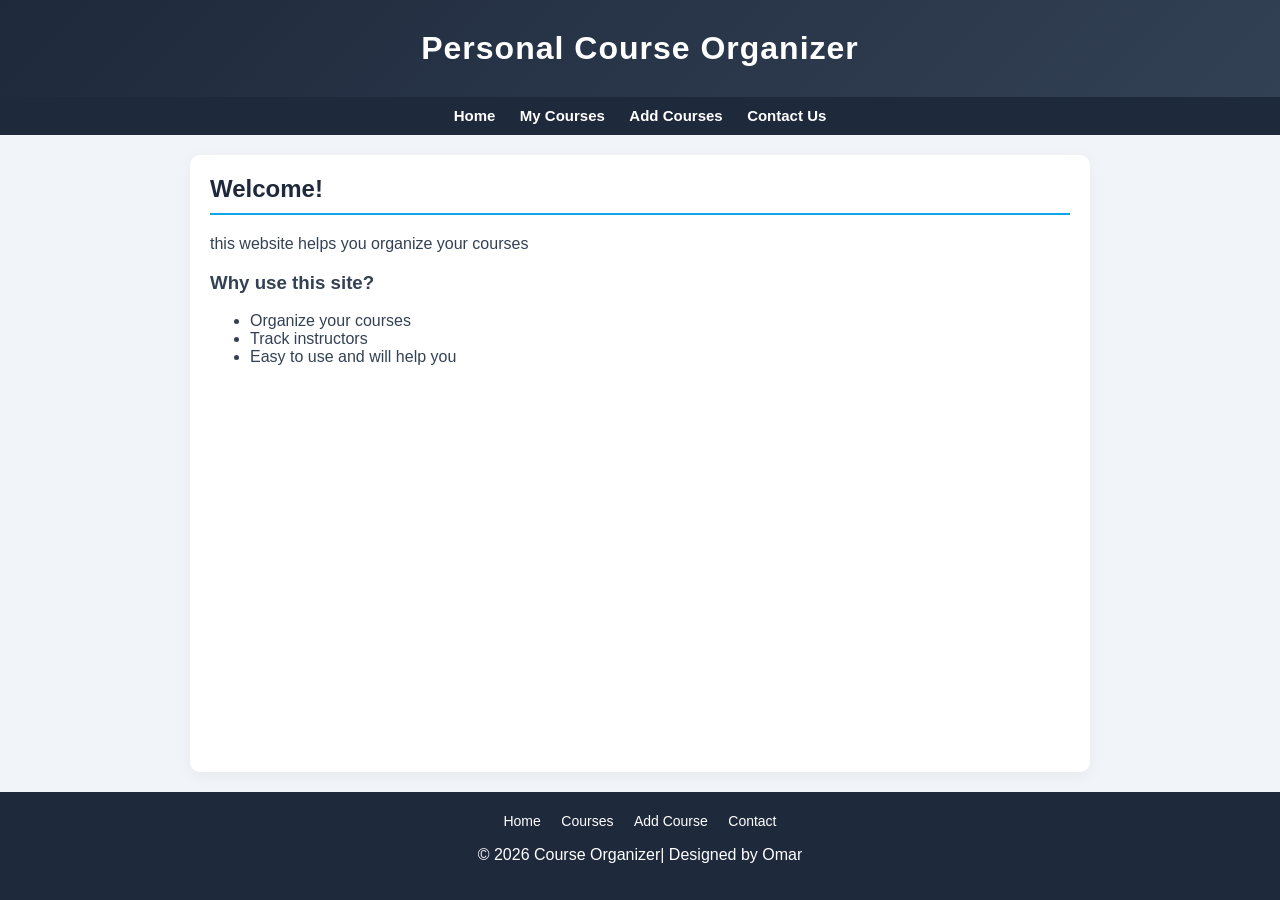
<file: index.html>
<!doctype html>
<html lang="en">
    <head>
        <meta charset="UTF-8">
        <link rel="stylesheet" href="style.css">
        <meta name="viewport" content="width=device-width, initial-scale=1.0">
        <title>home</title>
    </head>
    <body>
        <header>
            <h1>Personal Course Organizer</h1>
            </header>
            <nav>
                <a href="index.html">Home</a>
                <a href="my-courses.html">My Courses</a>
                <a href="add-courses.html">Add Courses</a>
                <a href="contact.html">Contact Us</a>

            </nav>
            
            <main>
                <section>
                    <h2>Welcome!</h2>
                    <p>this website helps you organize your courses</p>
                    <h3>Why use this site?</h3>
                    <ul>
                        <li>Organize your courses</li>
                        <li>Track instructors</li>
                        <li>Easy to use and will help you</li>
                    </ul>
                </section>
            </main>
            <footer>
    <div class="footer-links">
        <a href="index.html">Home</a>
        <a href="my-courses.html">Courses</a>
        <a href="add-courses.html">Add Course</a>
        <a href="contact.html">Contact</a>
    </div>

    <p>© 2026 Course Organizer| Designed by Omar</p>
</footer>
          
        

    </body>
</html>
</file>
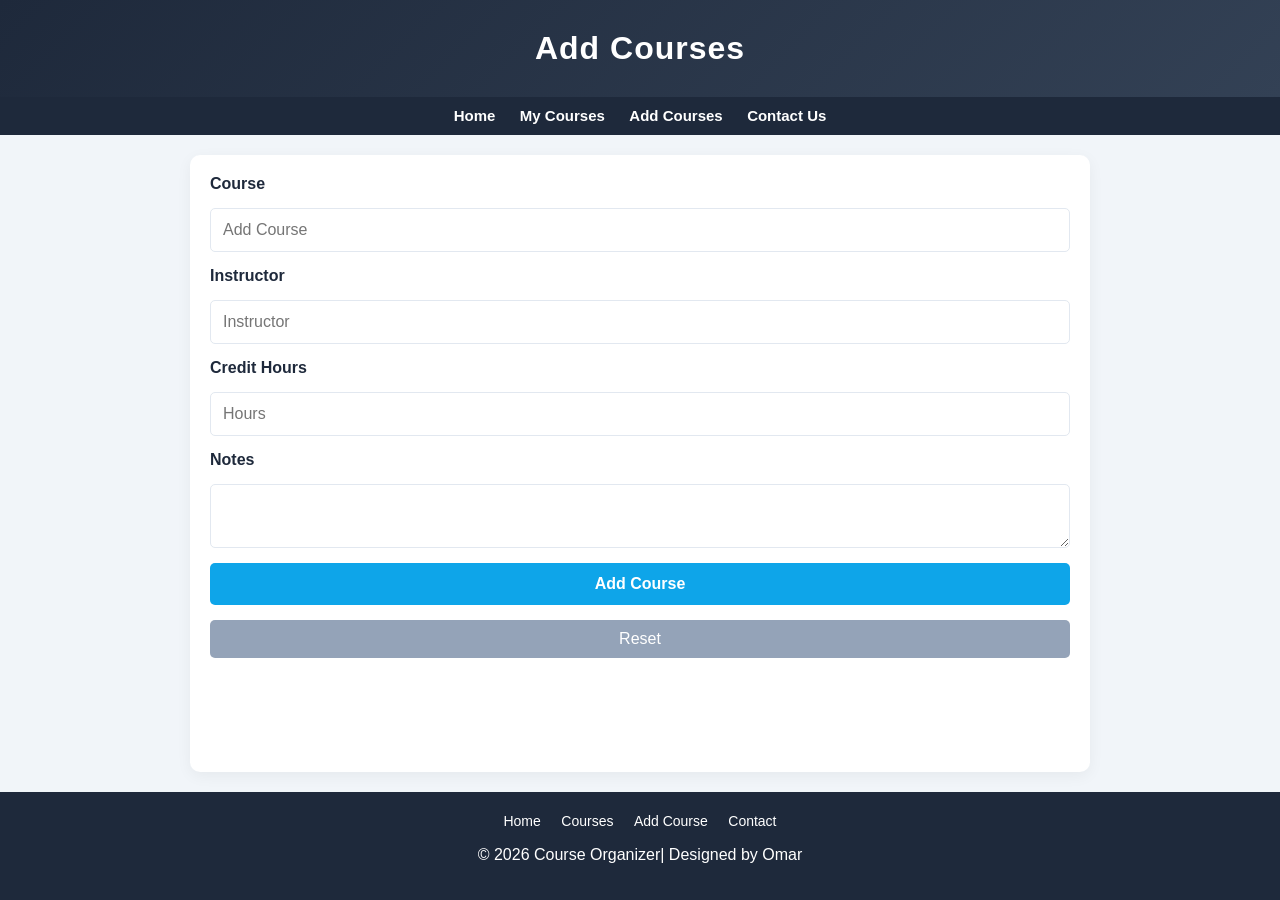
<file: Add Courses.html>
<!doctype html>
<html lang="en">
    <head>
        <meta charset="UTF-8">
        <title>Add Courses</title>
        <meta name="viewport" content="width=device-width, initial-scale=1.0">
        <link rel="stylesheet" href="style.css">
    </head>
    <body>
        <header>
            <h1>Add Courses</h1>
        </header>
        <nav>
            <a href="index.html"target="_blank">Home</a>
            <a href="My courses.html"target="_blank">My Courses</a>
            <a href="Add Courses.html"target="_blank">Add Courses</a>
            <a href="Contact Us.html"target="_blank">Contact Us</a>

        </nav>
        <main>
            <section>
                <form>
                    <label>Course</label>
                    <input type="text" placeholder="Add Course">
                    <label>Instructor</label>
                    <input type="text" placeholder="Instructor">
                    <label>Credit Hours</label>
                    <input type="number" placeholder="Hours">
                    <label>Notes</label>
                    <textarea></textarea>
                    <input type="submit" value="Add Course">
                    <input type="reset">

                </form>
            </section>
        </main>
        <footer>
    <div class="footer-links">
        <a href="index.html">Home</a>
        <a href="My courses.html">Courses</a>
        <a href="Add Courses.html">Add Course</a>
        <a href="Contact Us.html">Contact</a>
    </div>
    <p>© 2026 Course Organizer| Designed by Omar</p>
</footer>

    </body>
</html>
</file>
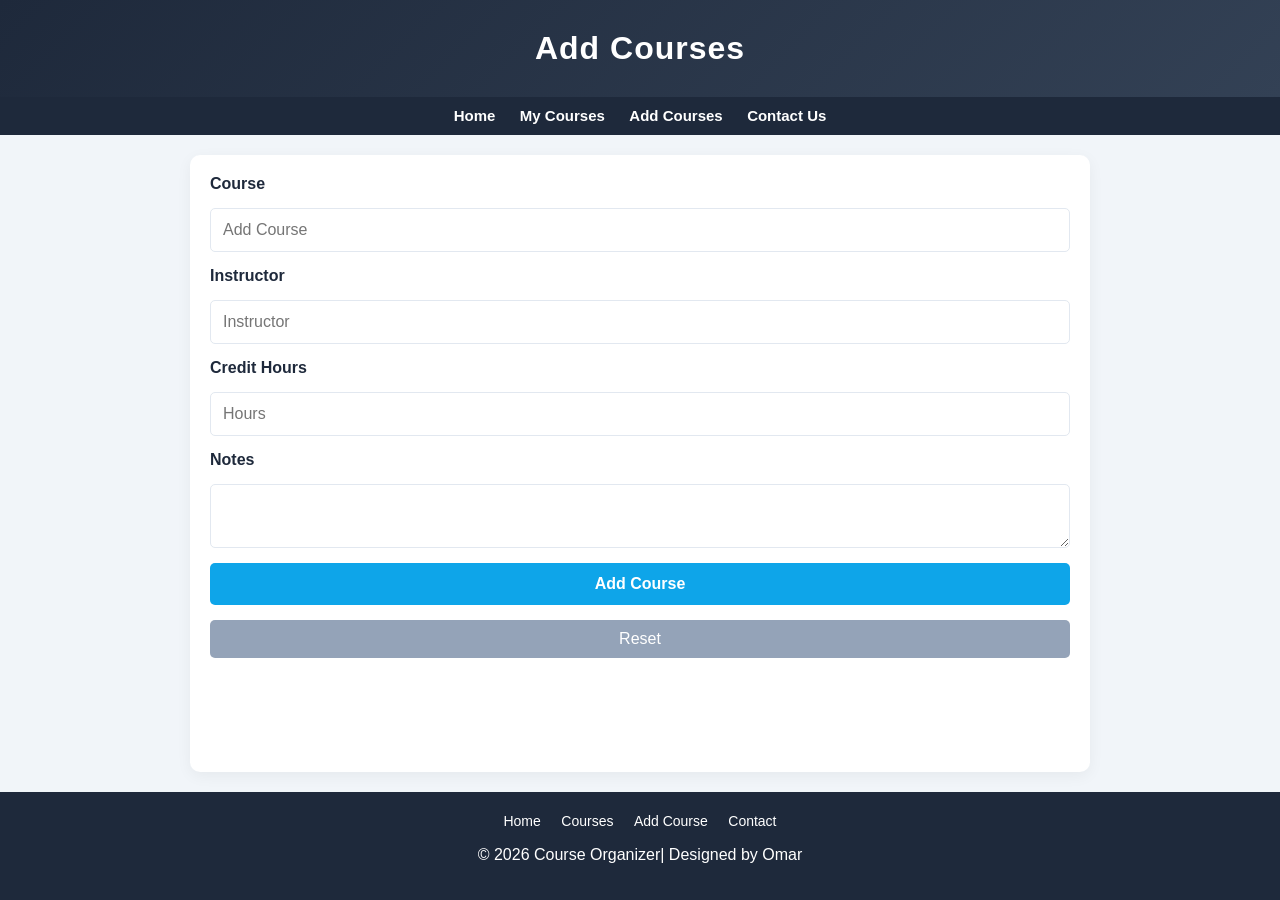
<file: add-courses.html>
<!doctype html>
<html lang="en">
    <head>
        <meta charset="UTF-8">
        <title>Add Courses</title>
        <meta name="viewport" content="width=device-width, initial-scale=1.0">
        <link rel="stylesheet" href="style.css">
    </head>
    <body>
        <header>
            <h1>Add Courses</h1>
        </header>
        <nav>
                <a href="index.html">Home</a>
                <a href="my-courses.html">My Courses</a>
                <a href="add-courses.html">Add Courses</a>
                <a href="contact.html">Contact Us</a>

            </nav>
        <main>
            <section>
                <form>
                    <label>Course</label>
                    <input type="text" placeholder="Add Course">
                    <label>Instructor</label>
                    <input type="text" placeholder="Instructor">
                    <label>Credit Hours</label>
                    <input type="number" placeholder="Hours">
                    <label>Notes</label>
                    <textarea></textarea>
                    <input type="submit" value="Add Course">
                    <input type="reset">

                </form>
            </section>
        </main>
        <footer>
    <div class="footer-links">
        <a href="index.html">Home</a>
        <a href="my-courses.html">Courses</a>
        <a href="add-courses.html">Add Course</a>
        <a href="contact.html">Contact</a>
    </div>
    <p>© 2026 Course Organizer| Designed by Omar</p>
</footer>

    </body>
</html>
</file>
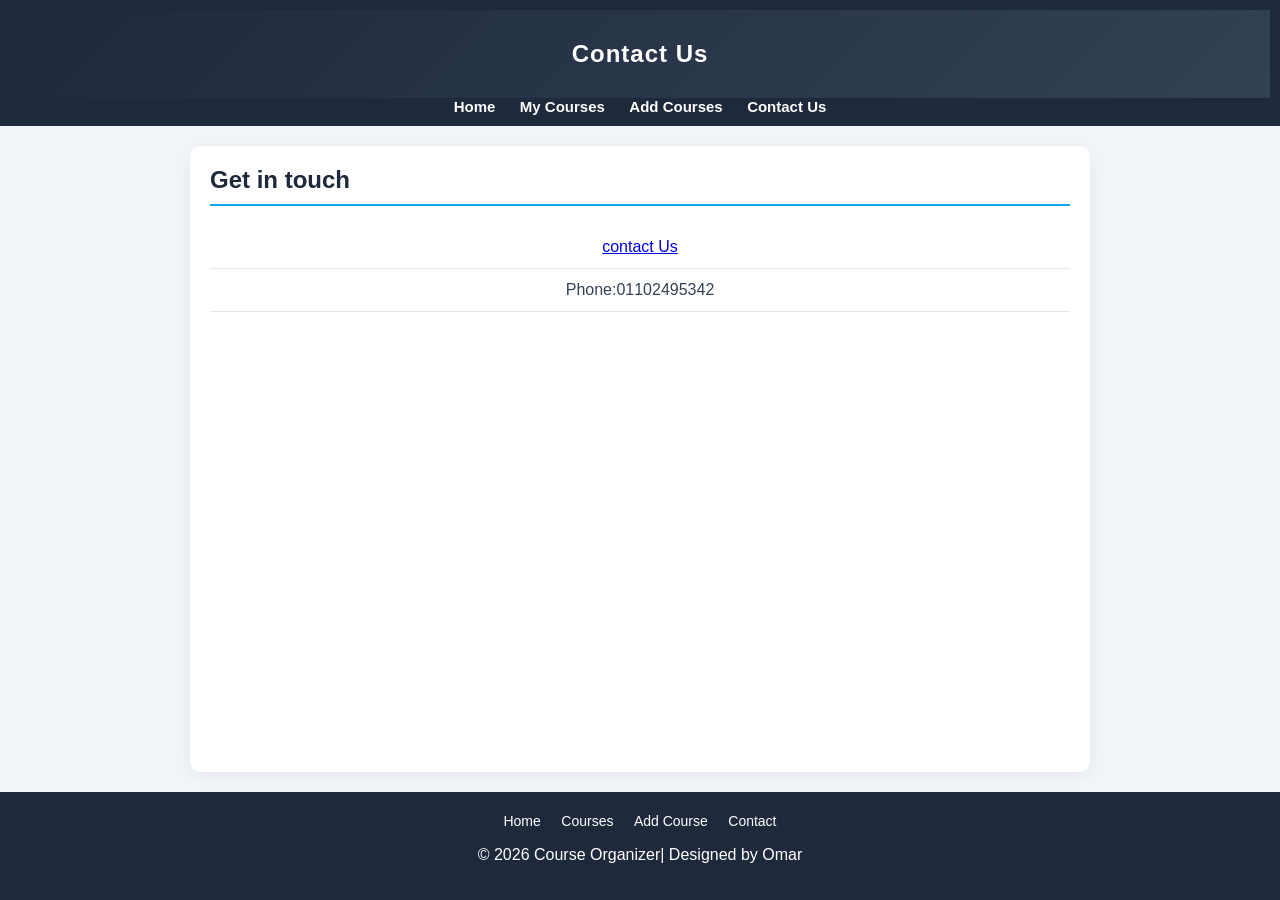
<file: Contact Us.html>
<!DOCTYPE html>
<html lang="en">
    <head>
         <meta charset="UTF-8">
        <title>contact</title>
        <meta name="viewport" content="width=device-width, initial-scale=1.0">
        <link rel="stylesheet" href="style.css">
    </head>
    <body>
        <nav>
            <header><h1>Contact Us</h1></header>
            <a href="index.html"target="_blank">Home</a>
            <a href="My courses.html"target="_blank">My Courses</a>
            <a href="Add Courses.html"target="_blank">Add Courses</a>
            <a href="Contact Us.html"target="_blank">Contact Us</a>
        </nav>
        <main>
            <section>
            <h2>Get in touch</h2>
            <table>
               <tr><td><a href="mailto:onsahaat474@gmail.com">contact Us</a></td></tr>
               <tr><td>Phone:01102495342</td></tr>
            </section>
            </table>
        </main>
         <footer>
    <div class="footer-links">
        <a href="index.html">Home</a>
        <a href="My courses.html">Courses</a>
        <a href="Add Courses.html">Add Course</a>
        <a href="Contact Us.html">Contact</a>
    </div>

     <p>© 2026 Course Organizer| Designed by Omar</p>
</footer>
         

    </body>
</html>
</file>
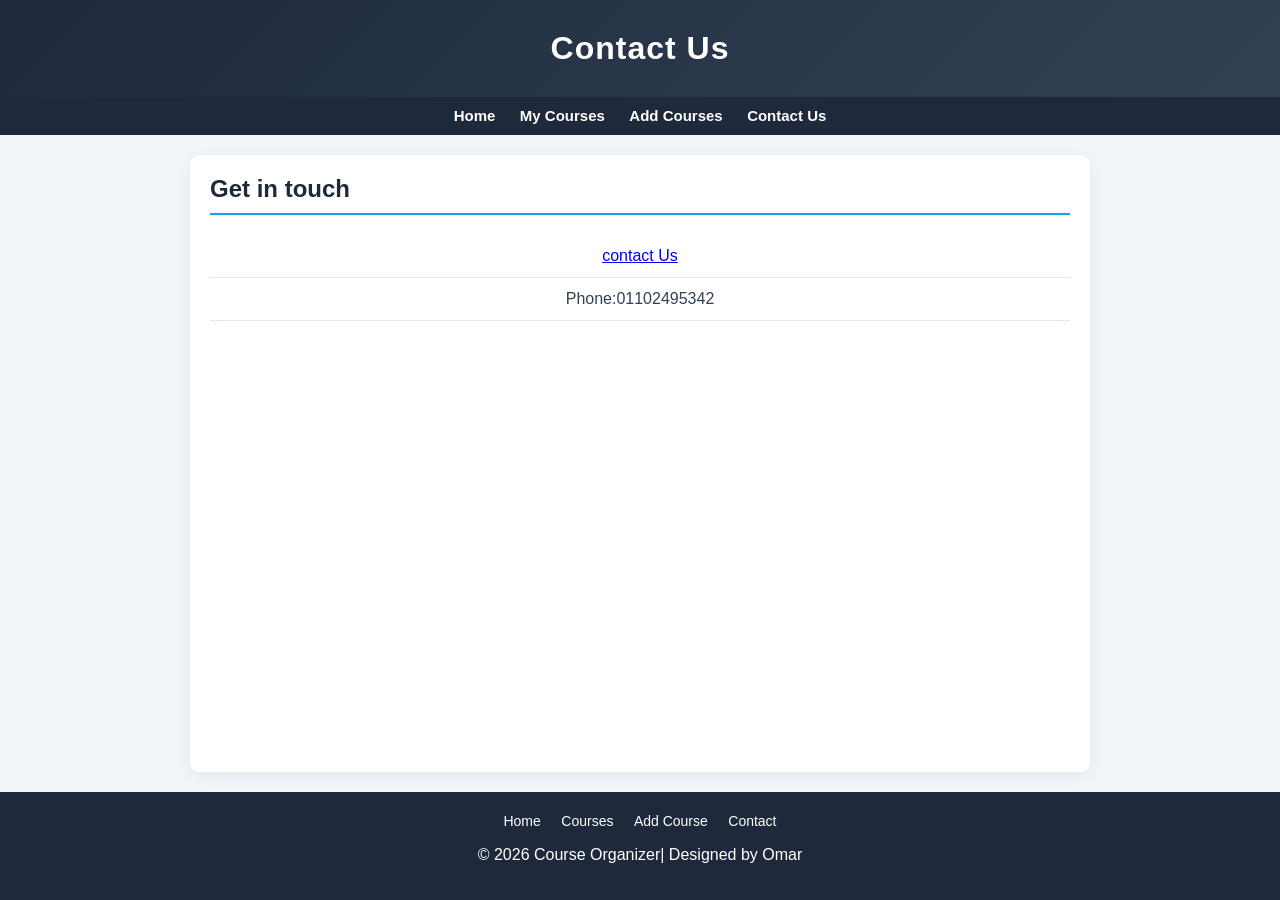
<file: contact.html>
<!DOCTYPE html>
<html lang="en">
    <head>
         <meta charset="UTF-8">
        <title>contact</title>
        <meta name="viewport" content="width=device-width, initial-scale=1.0">
        <link rel="stylesheet" href="style.css">
    </head>
    <body>
        <header><h1>Contact Us</h1></header>
        <nav>
                <a href="index.html">Home</a>
                <a href="my-courses.html">My Courses</a>
                <a href="add-courses.html">Add Courses</a>
                <a href="contact.html">Contact Us</a>

            </nav>
        <main>
            <section>
            <h2>Get in touch</h2>
            <table>
               <tr><td><a href="mailto:onsahaat474@gmail.com">contact Us</a></td></tr>
               <tr><td>Phone:01102495342</td></tr>
            </section>
            </table>
        </main>
         <footer>
    <div class="footer-links">
        <a href="index.html">Home</a>
        <a href="my-courses.html">Courses</a>
        <a href="add-courses.html">Add Course</a>
        <a href="contact.html">Contact</a>
    </div>

     <p>© 2026 Course Organizer| Designed by Omar</p>
</footer>
         

    </body>
</html>
</file>
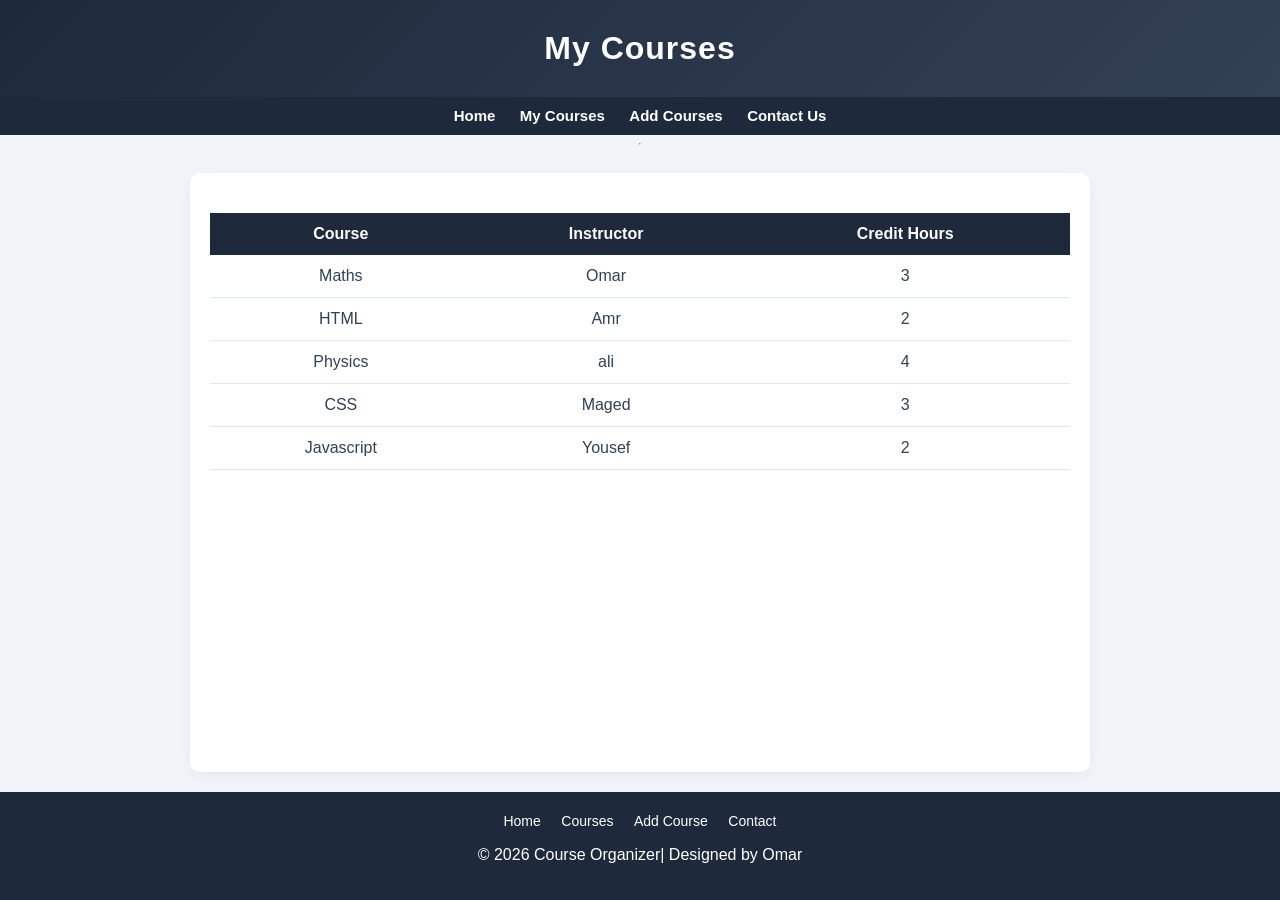
<file: My courses.html>
<!doctype html>
<html lang="en">
    <head>
        <meta charset="UTF-8">
        <title>My Courses</title>
        <meta name="viewport" content="width=device-width, initial-scale=1.0">
        <link rel="stylesheet" href="style.css">
    </head>
    <body>
        <header>
            <h1>My Courses</h1>
        </header>
        <nav>
            <a href="index.html"target="_blank">Home</a>
            <a href="My courses.html"target="_blank">My Courses</a>
            <a href="Add Courses.html"target="_blank">Add Courses</a>
            <a href="Contact Us.html"target="_blank">Contact Us</a>

        </nav>
        <hr>
        <main>
            <section>
                <table>
                    <tr>
                    <th>Course</th>
                    <th>Instructor</th>
                    <th>Credit Hours</th>
                    </tr>
                    <tr>
                        <td>Maths</td><td>Omar</td><td>3</td>
                    </tr>
                    <tr>
                        <td>HTML</td><td>Amr</td><td>2</td>
                    </tr>
                    <tr>
                        <td>Physics</td><td>ali</td><td>4</td>
                    </tr>
                    <tr>
                        <td>CSS</td><td>Maged</td><td>3</td>
                    </tr>
                    <tr>
                        <td>Javascript</td><td>Yousef</td><td>2</td>
                    </tr>
                    

                </table>
            </section>
        </main>
         <footer>
    <div class="footer-links">
        <a href="index.html">Home</a>
        <a href="My courses.html">Courses</a>
        <a href="Add Courses.html">Add Course</a>
        <a href="Contact Us.html">Contact</a>
    </div>

     <p>© 2026 Course Organizer| Designed by Omar</p>
</footer>
       
    </body>
</html>
</file>
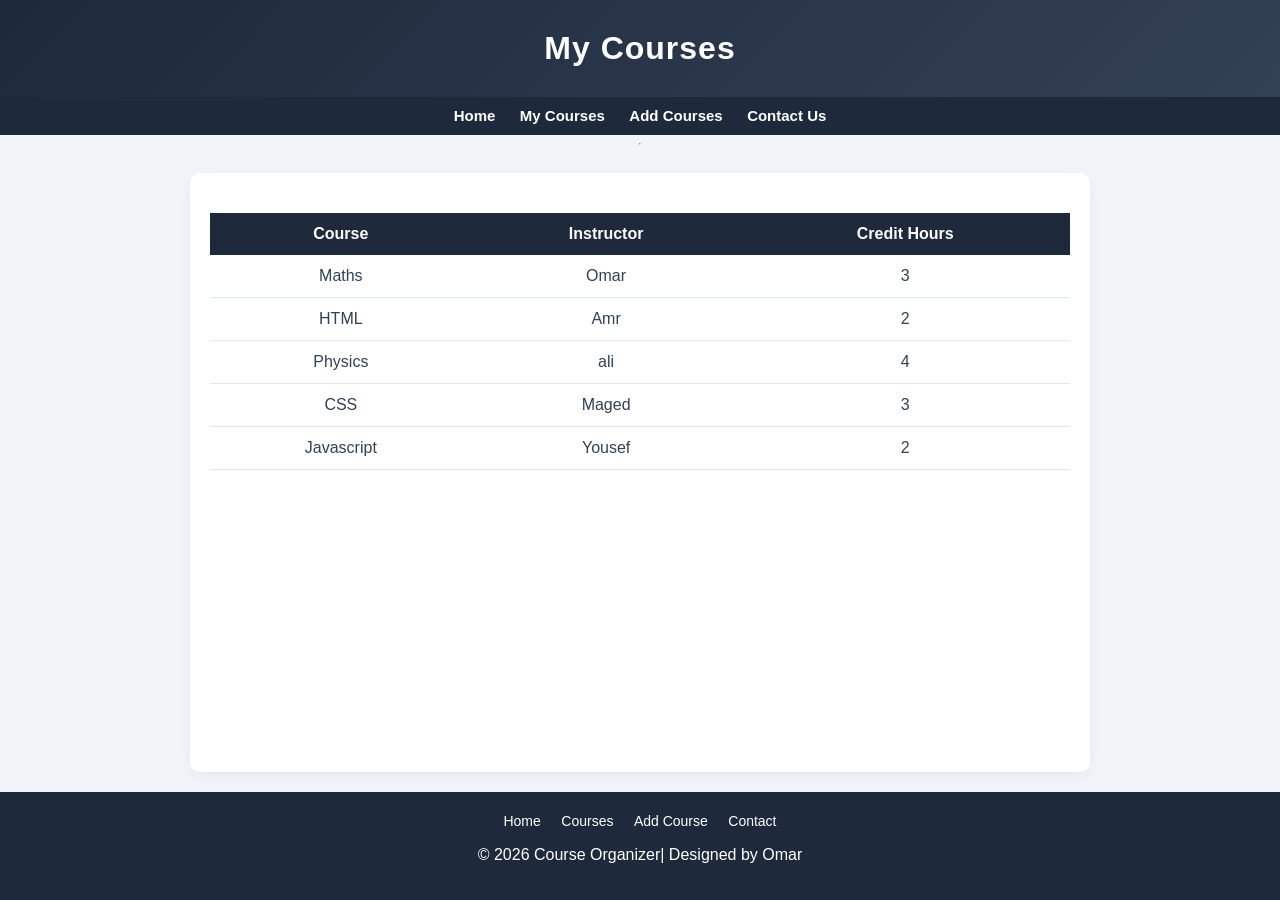
<file: my-courses.html>
<!doctype html>
<html lang="en">
    <head>
        <meta charset="UTF-8">
        <title>My Courses</title>
        <meta name="viewport" content="width=device-width, initial-scale=1.0">
        <link rel="stylesheet" href="style.css">
    </head>
    <body>
        <header>
            <h1>My Courses</h1>
        </header>
        <nav>
                <a href="index.html">Home</a>
                <a href="my-courses.html">My Courses</a>
                <a href="add-courses.html">Add Courses</a>
                <a href="contact.html">Contact Us</a>

            </nav>
        <hr>
        <main>
            <section>
                <table>
                    <tr>
                    <th>Course</th>
                    <th>Instructor</th>
                    <th>Credit Hours</th>
                    </tr>
                    <tr>
                        <td>Maths</td><td>Omar</td><td>3</td>
                    </tr>
                    <tr>
                        <td>HTML</td><td>Amr</td><td>2</td>
                    </tr>
                    <tr>
                        <td>Physics</td><td>ali</td><td>4</td>
                    </tr>
                    <tr>
                        <td>CSS</td><td>Maged</td><td>3</td>
                    </tr>
                    <tr>
                        <td>Javascript</td><td>Yousef</td><td>2</td>
                    </tr>
                    

                </table>
            </section>
        </main>
         <footer>
    <div class="footer-links">
        <a href="index.html">Home</a>
        <a href="my-courses.html">Courses</a>
        <a href="add-courses.html">Add Course</a>
        <a href="contact.html">Contact</a>
    </div>

     <p>© 2026 Course Organizer| Designed by Omar</p>
</footer>
       
    </body>
</html>
</file>
<file: style.css>
:root {
  --primary: #1e293b;
  --secondary: #0ea5e9;
  --accent: #f97316;
  --bg: #f1f5f9;
  --white: #ffffff;
  --text: #334155;
  --border: #e2e8f0;
}

* {
  box-sizing: border-box;
}

body {
  font-family: 'Segoe UI', Arial, sans-serif;
  margin: 0;
  background-color: var(--bg);
  color: var(--text);
  display: flex;
  flex-direction: column;
  min-height: 100vh;
}

header {
  background: linear-gradient(135deg, var(--primary), #334155);
  color: var(--white);
  text-align: center;
  padding: 30px 15px;
}

header h1 {
  margin: 0;
  letter-spacing: 1px;
}

nav {
  background-color: var(--primary);
  padding: 10px;
  text-align: center;
  position: sticky;
  top: 0;
  z-index: 1000;
}

nav a {
  color: var(--white);
  text-decoration: none;
  margin: 0 10px;
  font-weight: bold;
  font-size: 15px;
  transition: 0.3s;
}

nav a:hover {
  color: var(--secondary);
}

main {
  flex: 1;
  width: 95%;
  max-width: 900px;
  margin: 20px auto;
  padding: 20px;
  background: var(--white);
  border-radius: 10px;
  box-shadow: 0 4px 15px rgba(0,0,0,0.05);
}

section {
  margin-bottom: 25px;
}

h2 {
  color: var(--primary);
  border-bottom: 2px solid var(--secondary);
  padding-bottom: 10px;
  margin-top: 0;
}

/* Tables Styling */
table {
  width: 100%;
  border-collapse: collapse;
  margin: 20px 0;
}

th {
  background-color: var(--primary);
  color: var(--white);
  padding: 12px;
}

td {
  padding: 12px;
  border-bottom: 1px solid var(--border);
  text-align: center;
}

tr:hover {
  background-color: #f8fafc;
}

/* Form Styling */
form {
  display: flex;
  flex-direction: column;
  gap: 15px;
}

label {
  font-weight: bold;
  color: var(--primary);
}

input, textarea {
  width: 100%;
  padding: 12px;
  border: 1px solid var(--border);
  border-radius: 5px;
  font-size: 16px;
}

input[type="submit"] {
  background-color: var(--secondary);
  color: var(--white);
  border: none;
  font-weight: bold;
  cursor: pointer;
  transition: 0.3s;
}

input[type="submit"]:hover {
  background-color: var(--accent);
}

input[type="reset"] {
  background-color: #94a3b8;
  color: var(--white);
  border: none;
  padding: 10px;
  border-radius: 5px;
  cursor: pointer;
}

/* Footer Styling */
footer {
  background-color: var(--primary);
  color: var(--white);
  text-align: center;
  padding: 20px;
  margin-top: auto;
}

.footer-links {
  margin-bottom: 15px;
}

.footer-links a {
  color: var(--white);
  text-decoration: none;
  margin: 0 8px;
  font-size: 14px;
}

.footer-links a:hover {
  color: var(--secondary);
}

/* Responsive Implementation */
@media (max-width: 768px) {
  nav {
    display: flex;
    flex-direction: column;
    gap: 10px;
  }
  
  nav a {
    padding: 5px 0;
  }

  main {
    padding: 15px;
    width: 98%;
  }

  table {
    display: block;
    overflow-x: auto;
    white-space: nowrap;
  }
}

@media (max-width: 480px) {
  header {
    padding: 20px 10px;
  }
  
  h2 {
    font-size: 20px;
  }

  .footer-links a {
    display: inline-block;
    margin: 5px;
  }
}
</file>
